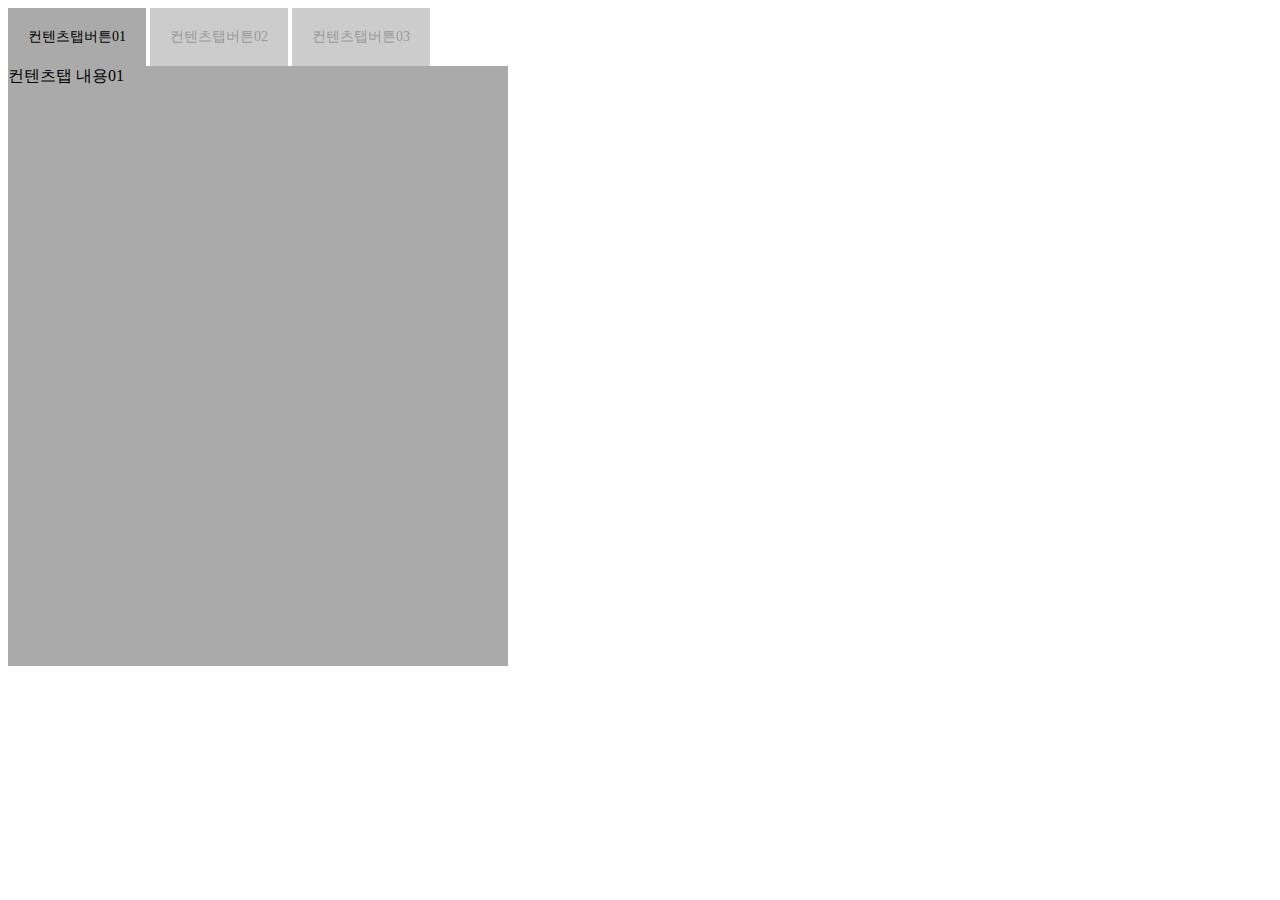
<file: 탭메뉴.html>
<!DOCTYPE html>
<html lang="en">
<head>
    <meta charset="UTF-8">
    <meta http-equiv="X-UA-Compatible" content="IE=edge">
    <meta name="viewport" content="width=device-width, initial-scale=1.0">
    <title>Document</title>
    <style>
         .tab_content {
             width:  500px;
         }
        input[type="radio"] {display: none;}
        input[type="radio"] +label {display: inline-block; padding: 20px; background: #ccc; color: #999; font-size: 14px; cursor: pointer;}
        input[type="radio"]:checked + label {background: #aaa; color: #000;}
        .conbox {
            width: 500px; height: 600px; background: #aaa; margin: 0 auto; display: none;}
        input[id="tab01"]:checked ~ .con1 {display: block;}
        input[id="tab02"]:checked ~ .con2 {display: block;}
        input[id="tab03"]:checked ~ .con3 {display: block;}
    </style>
</head>
<body>
    <div class="tab_content">
        <input type="radio" name="tabmenu" id="tab01" checked>
        <label for="tab01">컨텐츠탭버튼01</label>
        <input type="radio" name="tabmenu" id="tab02">
        <label for="tab02">컨텐츠탭버튼02</label>
        <input type="radio" name="tabmenu" id="tab03">
        <label for="tab03">컨텐츠탭버튼03</label>

        <div class="conbox con1">컨텐츠탭 내용01</div>
        <div class="conbox con2">컨텐츠탭 내용02</div>
        <div class="conbox con3">컨텐츠탭 내용03</div>
    </div>
</body>
</html>
</file>
